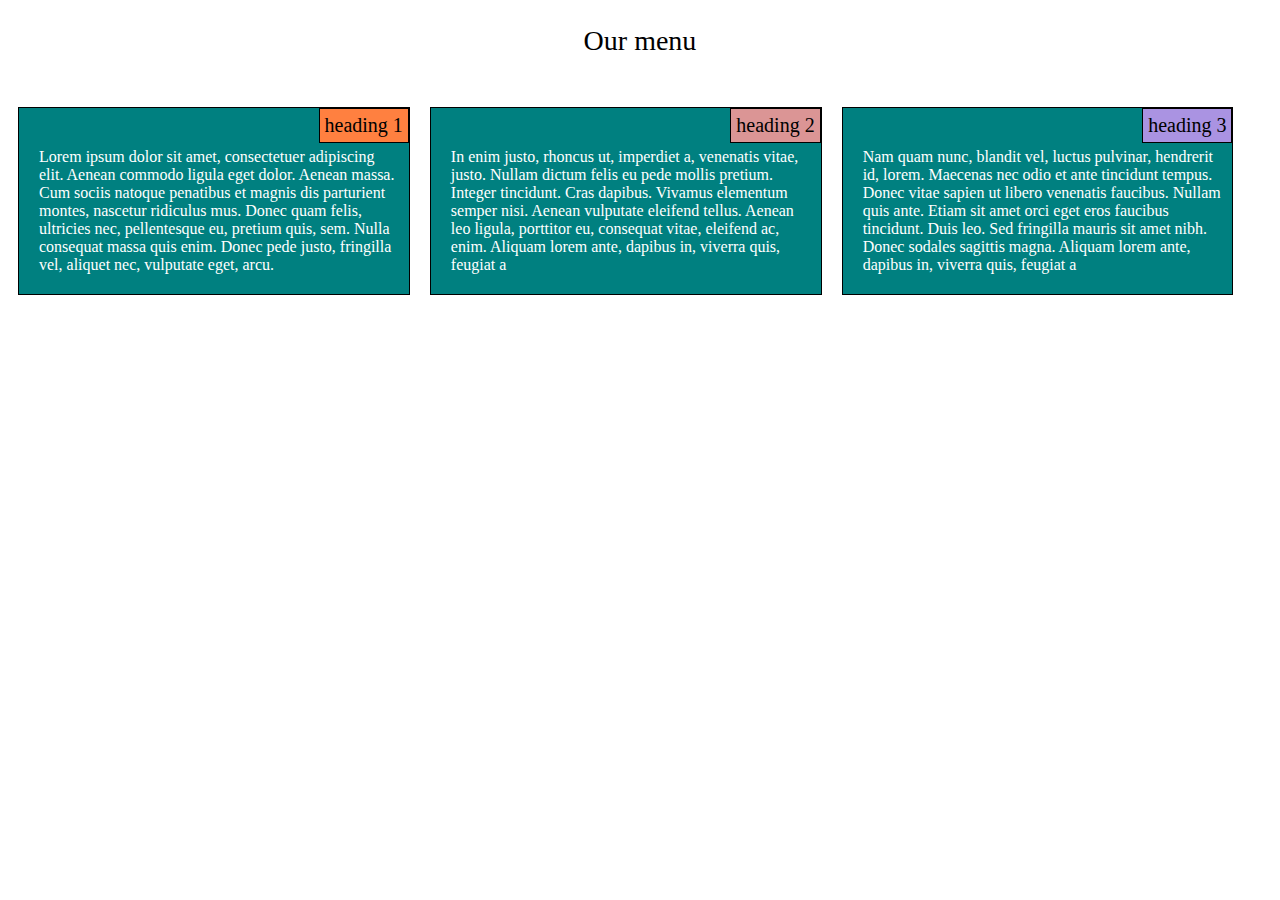
<file: module2-solution/index.htm>
<!DOCTYPE html>
<html>
<head>
	<title>Module-2</title>
	<link rel="stylesheet" type="text/css" href="css/style.css" >
	<meta charset="utf-8">
	<meta name="viewport" content="width=device-width, initial-scale=1">
</head>
<body>
<div id="heading">Our menu</div>
	<div class="row" align="center">
		<div id="sec_1" class="s m l">
			<div id="head_1">
				heading 1
			</div>
			<p>
				Lorem ipsum dolor sit amet, consectetuer adipiscing elit. Aenean commodo ligula eget dolor. Aenean massa. Cum sociis natoque penatibus et magnis dis parturient montes, nascetur ridiculus mus. Donec quam felis, ultricies nec, pellentesque eu, pretium quis, sem. Nulla consequat massa quis enim. Donec pede justo, fringilla vel, aliquet nec, vulputate eget, arcu.
			</p>	
		</div>
		<div id="sec_2" class="s m l">
			<div id="head_2">
				heading 2
			</div>
			<p>
				In enim justo, rhoncus ut, imperdiet a, venenatis vitae, justo. Nullam dictum felis eu pede mollis pretium. Integer tincidunt. Cras dapibus. Vivamus elementum semper nisi. Aenean vulputate eleifend tellus. Aenean leo ligula, porttitor eu, consequat vitae, eleifend ac, enim. Aliquam lorem ante, dapibus in, viverra quis, feugiat a
			</p>	
		</div>
		<div id="sec_3" class="s m l">
			<div id="head_3">
				heading 3
			</div>
			<p>
				Nam quam nunc, blandit vel, luctus pulvinar, hendrerit id, lorem. Maecenas nec odio et ante tincidunt tempus. Donec vitae sapien ut libero venenatis faucibus. Nullam quis ante. Etiam sit amet orci eget eros faucibus tincidunt. Duis leo. Sed fringilla mauris sit amet nibh. Donec sodales sagittis magna.
				Aliquam lorem ante, dapibus in, viverra quis, feugiat a
			</p>	
		</div>
	</div>
</body>
</html>
</file>
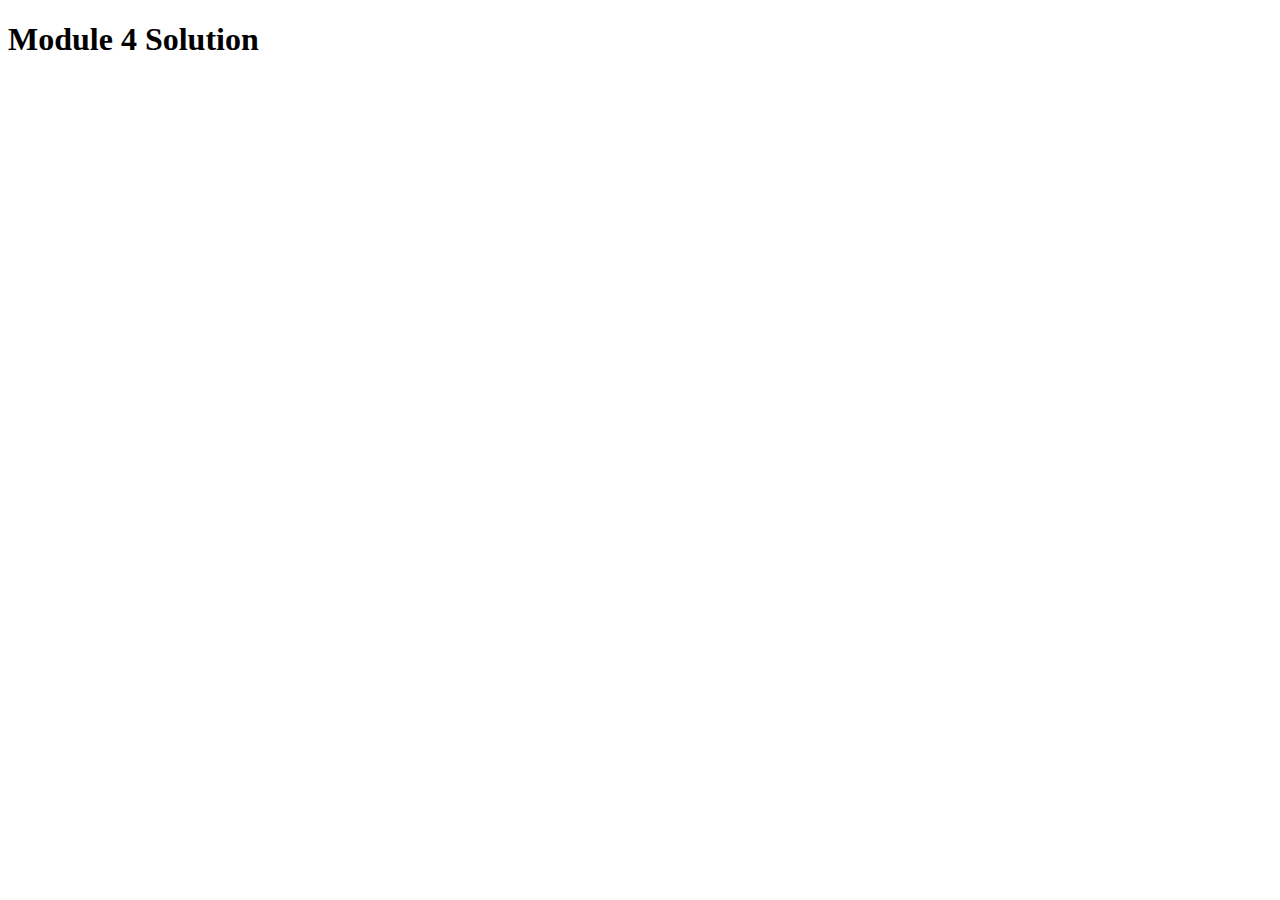
<file: module4-solution/index.html>
<!DOCTYPE html>
<html>
<head>
  <meta charset="utf-8">
  <title>Module 4 Solution</title>
  <script>
    var names = []; // DO NOT REMOVE
  </script>
  <script src="SpeakHello.js"></script>
  <script src="SpeakGoodBye.js"></script>
  <script src="script.js"></script>
</head>
<body>
  <h1>Module 4 Solution </h1>
</body>
</html>
</file>
<file: module2-solution/css/style.css>
.row
{
	width=100%;
}
*{
	box-sizing: border-box;
}
#heading
{
	font-size: 175%;
	margin: 25px auto 40px auto;
	text-align: center;

}
#sec_1,#sec_2,#sec_3
{
	border:1px solid black;
	padding: 0px 0px 10px 10px;
	margin:10px;
	float:left;
	width:31%;
	text-align: left;
	background-color:#008080;
	color:#ffffff;
}
#head_1,#head_2,#head_3
{
		border: 1px solid black;
		font-size: 125%;
		padding: 5px;
		margin: 0px 0px 5px 5px;
		float:right;
		clear:left;
		color:#000000;
}
#head_1
{
	background-color:#FF8040;
}
#head_2
{
	background-color:#DB9595;
}
#head_3
{
	background-color:#AA93E2;
}
p{
	margin: 10px;
	clear:right;

}

@media (min-width: 992px)
{
	#sec_1,#sec_2,#sec_3
	{
		width:31%;
	}
}

@media (min-width:768px) and (max-width:991px)
{
	#sec_1,#sec_2
	{
		width: 47%;
	}
	#sec_3
	{	
		width:98%;
		float:left;
		clear:left;
	}
}

@media (max-width:767px)
{
	#sec_1,#sec_2,#sec_3
	{
		width:98%;
	}
}
</file>
